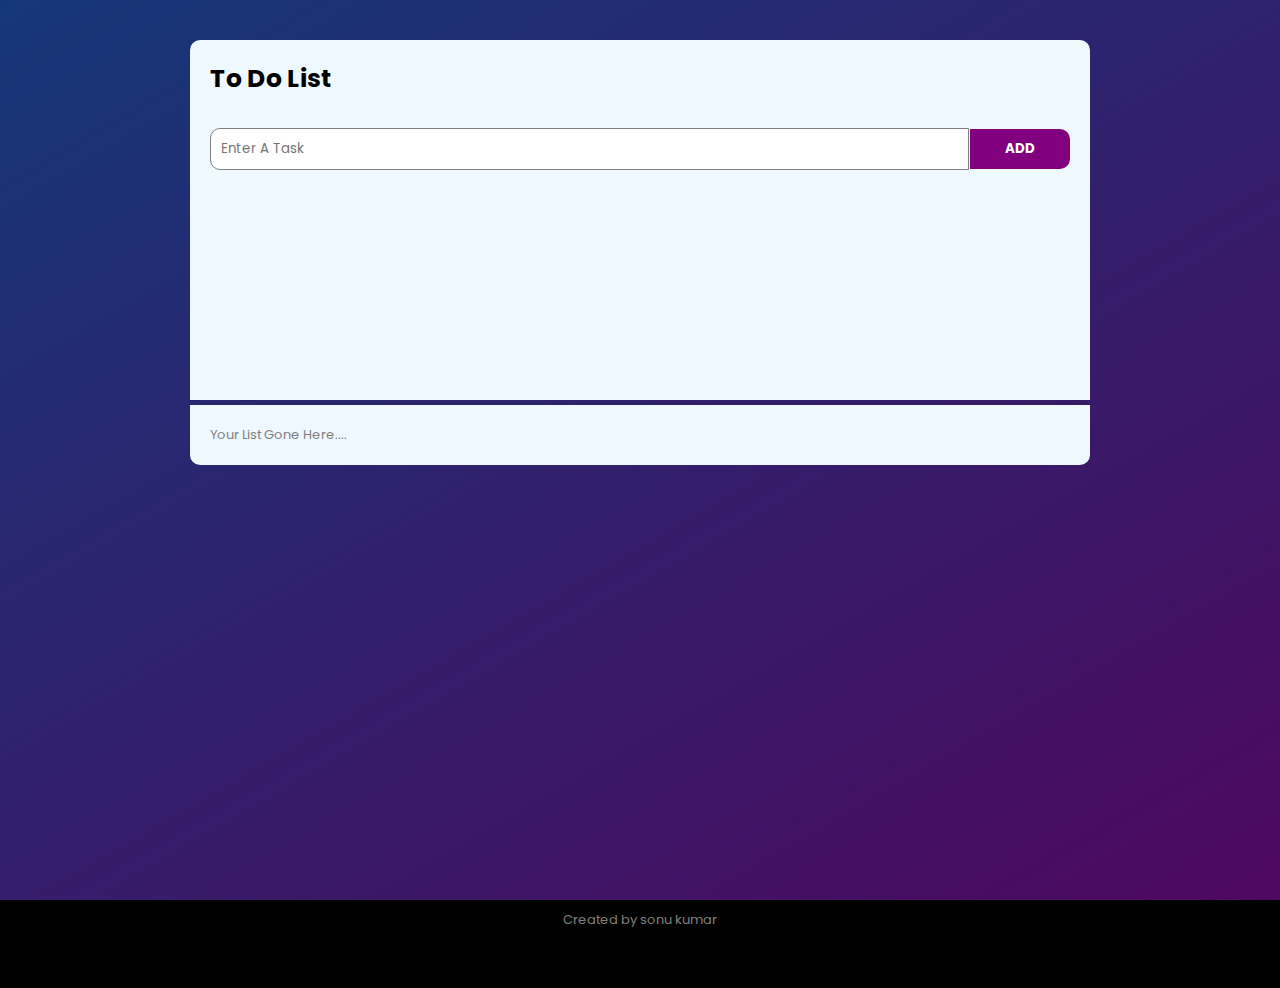
<file: task 2 -to do list/index.html>
<!DOCTYPE html>
<html lang="en">

<head>
    <link rel="stylesheet" a href="style.css">
    <link rel="stylesheet" href="https://cdnjs.cloudflare.com/ajax/libs/font-awesome/6.6.0/css/all.min.css"
        integrity="sha512-Kc323vGBEqzTmouAECnVceyQqyqdsSiqLQISBL29aUW4U/M7pSPA/gEUZQqv1cwx4OnYxTxve5UMg5GT6L4JJg=="
        crossorigin="anonymous" referrerpolicy="no-referrer" />
    <link rel="preconnect" href="https://fonts.googleapis.com">
    <link rel="preconnect" href="https://fonts.gstatic.com" crossorigin>
    <link
        href="https://fonts.googleapis.com/css2?family=Poppins:ital,wght@0,100;0,200;0,300;0,400;0,500;0,600;0,700;0,800;0,900;1,100;1,200;1,300;1,400;1,500;1,600;1,700;1,800;1,900&display=swap"
        rel="stylesheet">

    <meta charset="UTF-8">
    <meta name="viewport" content="width=device-width, initial-scale=1.0">
    <title>TO DO LIST</title>
</head>

<body>
    <div class="container">
        <div class="main-box">
            <div class="heading">
                <h1>To Do List</h1><i class="fa-solid fa-clipboard-list" style="color: #025cf7;"></i>
            </div>
            <div class="input">
                <input type="text" id="task" placeholder="Enter a task"><button id="addbtn">ADD</button>
            </div>
        </div>
        <div class="task-box">
            <ul id="list-container">
                <div class="list">Your List Gone Here....</div>
            </ul>

        </div>
    </div>
    <footer>
        <p>Created by sonu kumar</p>

        <a href="https://www.linkedin.com/in/sonu-kumar-15b6b3239/" target="_blank"><i
                class="fa-brands fa-linkedin"></i></a>
        <a href="https://github.com/Sonucs12" target="_blank"><i class="fa-brands fa-github"></i></a>

    </footer>
    <script src="script.js"></script>
</body>

</html>
</file>
<file: task 2 -to do list/style.css>
* {
    padding: 0px;
    margin: 0px;
    box-sizing: border-box;
    font-family: "poppins", sans-serif;
}

.container {
    display: flex;
    align-items: center;
    gap: 5px;
    flex-direction: column;
    width: 100%;
    min-height: 100vh;
    background: linear-gradient(150deg, #153779, #4e085f);
}

.main-box {
    display: flex;
    flex-direction: column;
    background-color: aliceblue;
    margin-top: 40px;
    height: 40vh;
    width: 100vh;
    border-radius: 10px 10px 0px 0px;
    padding: 20px;
}

.heading {
    display: flex;
    align-items: center;
    gap: 10px;

}

.heading i {
    font-size: 25px;
}

.heading h1 {
    font-size: 25px;
}

.input {
    display: flex;
    align-items: center;
    justify-content: space-between;
    gap: 1px;
    border-radius: 20px;
    margin-top: 30px;
}

input {
    flex: 1;
    padding: 10px;
    border-radius: 10px 0px 0px 10px;
    border: none;
    outline: none;
    background: white;
    text-transform: capitalize;
    border: 1px solid gray;
    box-sizing: border-box;
}

button {
    padding: 10px;
    border-radius: 0px 10px 10px 0px;
    border: none;
    outline: none;
    background: purple;
    color: white;
    font-weight: 700;
    width: 100px;
    cursor: pointer;
}
button:hover{
background-color: orangered;
}
.task-box {
    display: flex;
    transition: height 0.5s;

    width: 100vh;
flex-wrap: wrap;
    border-radius: 0px 0px 10px 10px;
    padding: 20px;

    flex-direction: column;
    background-color: aliceblue;
}

#list-container {

    list-style: none;
    font-size: small;
}

ul li {
    display: flex;
   border-radius: 4px;
    align-items: center;
    margin: 0 0 5px;
   
    background-color: #e0e0e0;
    user-select: none;
    padding: 4px 0px 4px 35px;
    cursor: pointer;
    position: relative;
    font-size: 1rem;
    font-weight: bold;
    text-transform: capitalize;
    animation: slidein 1s ease forwards;
}

@keyframes slidein {
    0% {
        transform: translateY(-100%);
    }
}

.list {
    color: grey;
}

ul li::before {
    content: "";
    position: absolute;
    height: 20px;
    width: 20px;
    border-radius: 50%;
    background-image: url("icons8-circle-64.png");
    background-size: cover;
    background-position: center;
    left: 8px;
    top: 5px;
}

ul li.checked {
   text-decoration: strickthrow;
    color: gray;
}

ul li.checked::before {
    background-image: url("icons8-checked-48.png");
}

.delete-btn {
    position: absolute;
    right: 0px;
    line-height: 30px;
    text-align: center;

    cursor: pointer;
    color: palevioletred;
    font-size: 1.2rem;
    height: 30px;
    width: 30px;
    transition: all 0.3s ease-in-out;
}

.delete-transition {
    transition: opacity 0.5s, transform 0.5s;
}

.delete-transition.deleted {
    opacity: 0;
    transform: scaleY(0);
}

.delete-btn:hover {
    color: white;
    border-radius: 50%;
    background-color: red;
}
footer {
    background-color: black;
    color: gray;
    padding: 10px;
    text-align: center;
    font-size: small;
  }
  
 
 footer i{
    margin: 20px 0px 0px 10px;
    font-size: 2rem;
  }
  i:hover{
    color: beige;
  }
</file>
